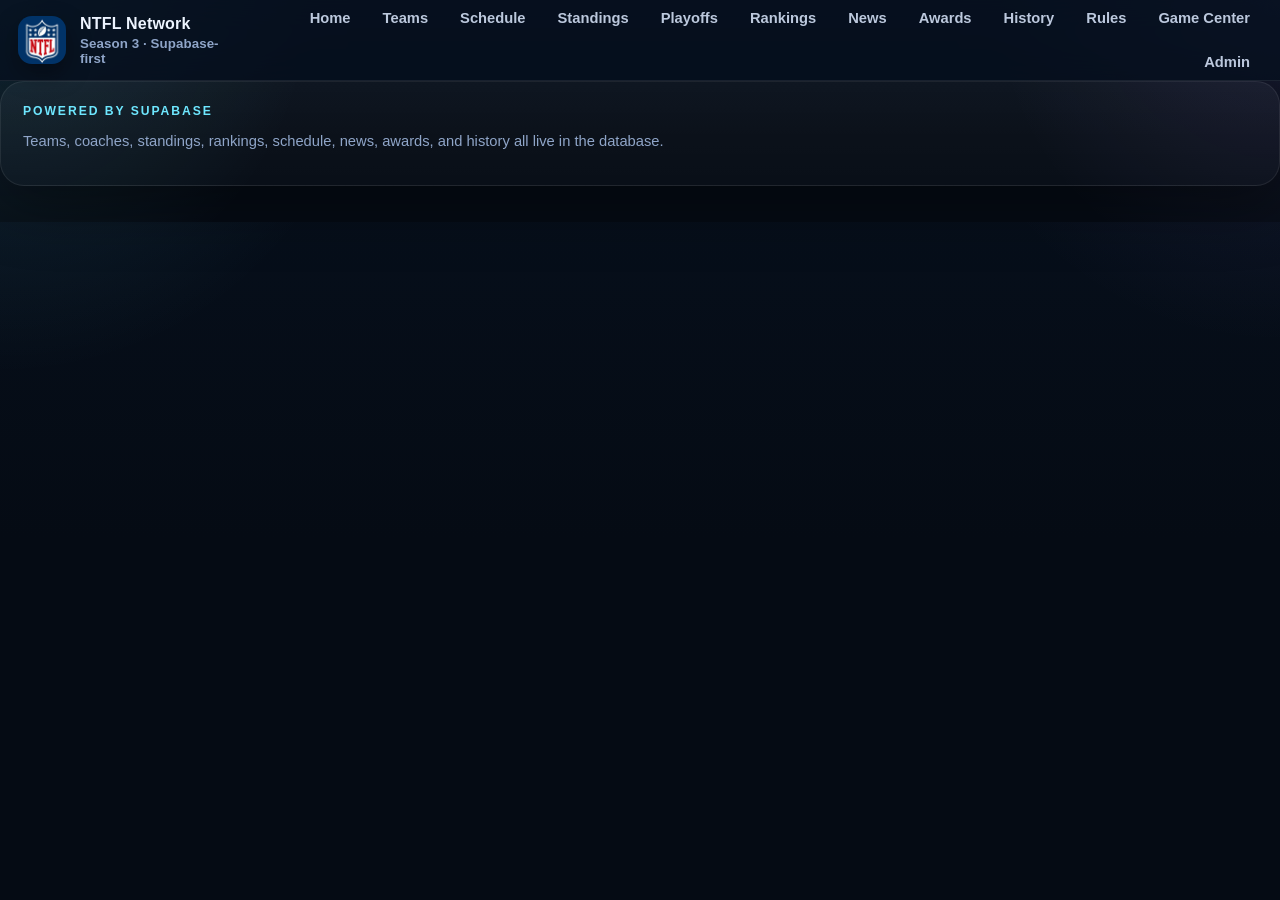
<file: index.html>
<!doctype html>
<html lang="en">
<head>
  <meta charset="utf-8"/>
  <meta name="viewport" content="width=device-width, initial-scale=1"/>
  <title>NTFL Network — Home</title>
  <meta name="description" content="NTFL Network is the fan home for the National Twitter Football League — standings, schedule, rankings, news, and updates."/>
  <meta property="og:title" content="NTFL Network — Home"/>
  <meta property="og:description" content="NTFL Network is the fan home for the National Twitter Football League."/>
  <meta property="og:image" content="./assets/league-logo.jpeg"/>
  <meta name="twitter:card" content="summary_large_image"/>
  <link rel="icon" type="image/png" href="./assets/favicon.png"/>
  <link rel="apple-touch-icon" href="./assets/apple-touch-icon.png"/>
  <link rel="stylesheet" href="./app.css"/>
  <script type="module" src="./js/app.js"></script>
  <meta property="og:title" content="NTFL Network — Home"/>
<meta property="og:description" content="NTFL Network is the fan home for the National Twitter Football League."/>
<meta property="og:image" content="https://ntflnetwork.github.io/ntfl_network/assets/league-logo.jpeg"/>
<meta property="og:url" content="https://ntflnetwork.github.io/ntfl_network/"/>
<meta property="og:type" content="website"/>

<meta name="twitter:card" content="summary_large_image"/>
<meta name="twitter:title" content="NTFL Network — Home"/>
<meta name="twitter:description" content="NTFL Network is the fan home for the National Twitter Football League."/>
<meta name="twitter:image" content="https://ntflnetwork.github.io/ntfl_network/assets/league-logo.jpeg"/>
</head>
<body data-page="index">
  <header class="topbar">
    <div class="container nav">
      <a class="brand" href="./index.html">
        <img src="./assets/league-logo.jpeg" alt="NTFL logo"/>
        <div>NTFL Network<small>Season 3 · Supabase-first</small></div>
      </a>
      
<nav class="nav-links">
  <a href="./index.html">Home</a>
  <a href="./teams.html">Teams</a>
  <a href="./schedule.html">Schedule</a>
  <a href="./standings.html">Standings</a>
  <a href="./playoffs.html">Playoffs</a>
  <a href="./rankings.html">Rankings</a>
  <a href="./news.html">News</a>
  <a href="./awards.html">Awards</a>
  <a href="./history.html">History</a>
  <a href="./rules.html">Rules</a>
  <a href="./game.html">Game Center</a>
  <a href="./admin.html">Admin</a>
</nav>

    </div>
  </header>
  <main id="app" class="container"></main>
  <footer class="footer container">
    <div class="panel">
      <div class="kicker">Powered by Supabase</div>
      <p class="small">Teams, coaches, standings, rankings, schedule, news, awards, and history all live in the database.</p>
    </div>
  </footer>
</body>
</html>
</file>
<file: app.css>
:root{
  --bg:#07111f;
  --bg2:#0b1628;
  --panel:#0f1b2f;
  --panel2:#13243e;
  --line:rgba(255,255,255,.08);
  --text:#edf4ff;
  --muted:#8fa5c8;
  --accent:#6ee7ff;
  --accent2:#a78bfa;
  --good:#4ade80;
  --warn:#f59e0b;
  --danger:#fb7185;
  --shadow:0 20px 60px rgba(0,0,0,.35);
  --radius:24px;
  --radius-sm:16px;
  --max:1280px;
  --font:-apple-system,BlinkMacSystemFont,"Segoe UI",Roboto,Inter,Helvetica,Arial,sans-serif;
}
*{box-sizing:border-box}
html,body{margin:0;padding:0;background:
  radial-gradient(circle at top left, rgba(110,231,255,.12), transparent 24%),
  radial-gradient(circle at top right, rgba(167,139,250,.10), transparent 22%),
  linear-gradient(180deg,var(--bg),#050b14 60%);color:var(--text);font-family:var(--font);min-height:100%}
a{color:inherit;text-decoration:none}
img{display:block;max-width:100%}
.container{max-width:var(--max);margin:0 auto;padding:0 18px}
.topbar{position:sticky;top:0;z-index:20;background:rgba(7,17,31,.82);backdrop-filter:blur(16px);border-bottom:1px solid var(--line)}
.nav{min-height:78px;display:flex;align-items:center;justify-content:space-between;gap:18px}
.brand{display:flex;align-items:center;gap:14px;font-weight:900;letter-spacing:.2px}
.brand img{width:48px;height:48px;border-radius:14px;object-fit:cover;box-shadow:0 10px 24px rgba(0,0,0,.35)}
.brand small{display:block;color:var(--muted);font-weight:600;letter-spacing:.08px;margin-top:3px}
.nav-links{display:flex;flex-wrap:wrap;justify-content:flex-end;gap:8px}
.nav-links a{padding:10px 12px;border-radius:999px;color:#dce9ff;font-weight:700;font-size:.92rem;opacity:.85}
.nav-links a:hover,.nav-links a.active{background:rgba(255,255,255,.08);opacity:1}
main{padding:24px 0 56px}
.footer{padding:0 0 36px}
.section{margin:22px 0}
.panel,.card{
  background:linear-gradient(180deg, rgba(255,255,255,.04), rgba(255,255,255,.02));
  border:1px solid var(--line);
  box-shadow:var(--shadow);
  border-radius:var(--radius);
}
.panel{padding:22px}
.card{padding:18px}
.hero{padding-top:10px}
.hero-grid{display:grid;grid-template-columns:1.45fr .95fr;gap:18px}
.hero h1{font-size:clamp(2rem,4vw,4.2rem);line-height:.95;margin:.2em 0 .35em}
.hero p{color:var(--muted);font-size:1.02rem;line-height:1.6;max-width:58ch}
.kicker,.eyebrow{color:var(--accent);text-transform:uppercase;letter-spacing:.16em;font-weight:800;font-size:.76rem}
.section-head{display:flex;align-items:end;justify-content:space-between;gap:16px;margin-bottom:14px}
.section-head h2{margin:.2em 0 0;font-size:1.3rem}
.actions{display:flex;flex-wrap:wrap;gap:10px;margin-top:18px}
.btn,.pill,.badge{
  display:inline-flex;align-items:center;justify-content:center;gap:8px;
  border-radius:999px;border:1px solid var(--line);
  padding:10px 14px;font-weight:800
}
.btn{background:rgba(255,255,255,.04)}
.btn:hover{transform:translateY(-1px);background:rgba(255,255,255,.08)}
.btn.primary{background:linear-gradient(135deg,var(--accent),var(--accent2));color:#04111f;border:none}
.btn.good{background:linear-gradient(135deg,#4ade80,#22c55e);color:#04111f;border:none}
.btn.warn{background:linear-gradient(135deg,#fbbf24,#f59e0b);color:#04111f;border:none}
.pill{padding:8px 11px;font-size:.83rem;color:#dce9ff;background:rgba(255,255,255,.03)}
.pill.live,.badge.live{background:linear-gradient(135deg,#ef4444,#fb7185);color:#fff;border:none}
.pill.final{background:linear-gradient(135deg,#94a3b8,#64748b);color:#fff;border:none}
.pill.scheduled,.badge.scheduled{background:rgba(110,231,255,.1);color:#bfefff}
.stat{padding:16px;border-radius:18px;background:rgba(255,255,255,.03);border:1px solid var(--line)}
.stat b{display:block;font-size:1.6rem}
.stat span{display:block;color:var(--muted);font-size:.9rem;margin-top:4px}
.grid{display:grid;gap:14px}
.grid-2{grid-template-columns:repeat(2,minmax(0,1fr))}
.grid-3{grid-template-columns:repeat(3,minmax(0,1fr))}
.grid-4{grid-template-columns:repeat(4,minmax(0,1fr))}
.stack{display:grid;gap:14px}
.muted,.small{color:var(--muted)}
.small{font-size:.92rem}
.team-card{display:flex;align-items:center;gap:14px;justify-content:space-between}
.team-main{display:flex;align-items:center;gap:14px}
.logo{
  width:56px;height:56px;border-radius:18px;overflow:hidden;display:grid;place-items:center;
  border:1px solid var(--line);flex:0 0 auto;background:linear-gradient(135deg, rgba(255,255,255,.06), rgba(255,255,255,.02))
}
.logo img{width:100%;height:100%;object-fit:cover}
.logo.initials{font-weight:900;font-size:1rem;letter-spacing:.08em}
.team-name{font-weight:900;font-size:1.03rem}
.ticker{display:grid;gap:10px;max-height:340px;overflow:auto;padding-right:4px}
.ticker-item{
  border:1px solid var(--line);border-radius:18px;padding:14px;background:rgba(255,255,255,.03)
}
.empty{padding:24px;border:1px dashed rgba(255,255,255,.12);border-radius:20px;color:var(--muted);text-align:center}
.table{width:100%;border-collapse:collapse}
.table th,.table td{padding:12px 10px;border-bottom:1px solid rgba(255,255,255,.06);text-align:left;vertical-align:middle}
.table th{color:#cfe0ff;font-size:.84rem;text-transform:uppercase;letter-spacing:.08em}
.table tr:hover td{background:rgba(255,255,255,.02)}
.select,.input,.textarea{
  width:100%;background:rgba(255,255,255,.04);border:1px solid var(--line);color:var(--text);
  border-radius:16px;padding:12px 14px;font:inherit
}
.textarea{min-height:120px;resize:vertical}
.login-box{max-width:540px;margin:40px auto}
.form-row{display:grid;grid-template-columns:repeat(4,minmax(0,1fr));gap:10px}
.form-row.two{grid-template-columns:repeat(2,minmax(0,1fr))}
.editor-list{display:grid;gap:14px}
.editor-item{padding:16px;border:1px solid var(--line);border-radius:20px;background:rgba(255,255,255,.03)}
.searchbar{max-width:360px}
.subtle{border-top:1px solid var(--line);margin-top:20px;padding-top:16px;color:var(--muted)}
.lg-hero{display:flex;align-items:center;gap:18px;flex-wrap:wrap}
.lg-hero img{width:90px;height:90px;border-radius:22px;box-shadow:0 20px 40px rgba(0,0,0,.35);object-fit:cover}
.page-title{font-size:1.8rem;margin:.1em 0 .15em}
.split{display:grid;grid-template-columns:1.05fr .95fr;gap:18px}
.detail-grid{display:grid;grid-template-columns:repeat(4,minmax(0,1fr));gap:12px}
.detail-card{padding:14px;border:1px solid var(--line);border-radius:18px;background:rgba(255,255,255,.03)}
.detail-card b{display:block;font-size:1.2rem;margin-bottom:4px}
@media (max-width: 1024px){
  .hero-grid,.split,.grid-4,.grid-3,.grid-2,.detail-grid{grid-template-columns:1fr}
  .form-row,.form-row.two{grid-template-columns:1fr}
  .nav{flex-direction:column;align-items:flex-start;padding:14px 0}
  .nav-links{justify-content:flex-start}
}

.badge.good{background:linear-gradient(135deg,#4ade80,#22c55e);color:#04111f;border:none}
.badge.warn{background:linear-gradient(135deg,#fbbf24,#f59e0b);color:#04111f;border:none}
.badge.danger{background:linear-gradient(135deg,#fb7185,#ef4444);color:#fff;border:none}
.playoff-bracket{display:grid;gap:14px}
.playoff-stack{display:grid;gap:12px}
</file>
